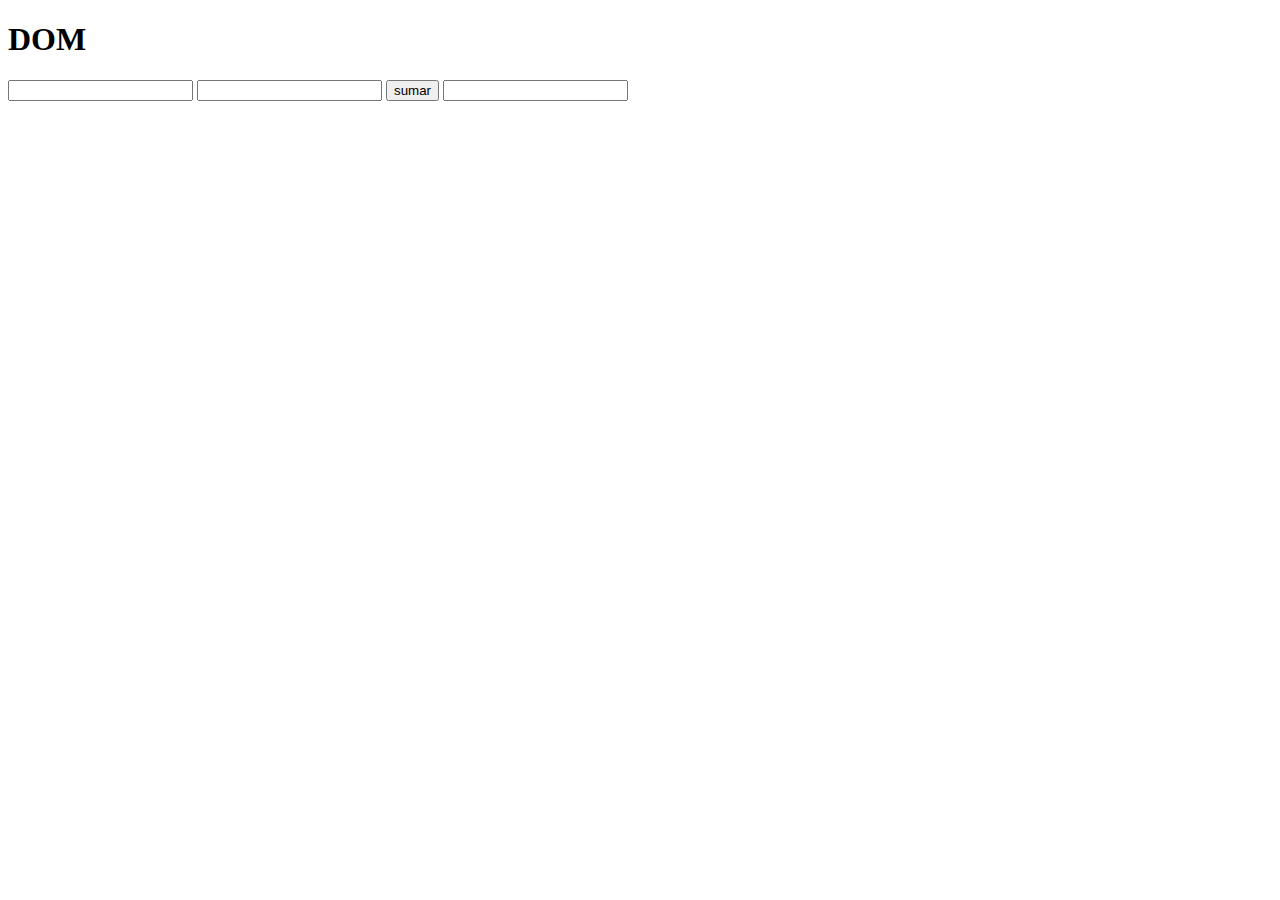
<file: Calculadora_MercyFlorez/tema10-DOM/index.html>
<!DOCTYPE html>
<html lang="en">
<head>
    <meta charset="UTF-8">
    <meta name="viewport" content="width=device-width, initial-scale=1.0">
    <title>DOM</title>
</head>
<body>
<h1 id="titulo" class="titlle">DOM</h1>
    <form action="">
        <input id="a" type="number">
        <input id="b" type="text">
        <input  id="buttonsumar" type="button" value="sumar">
        <input  id="c" type="text">
    </form>

<script src="./JS/main.js"></script>
</body>
</html>
</file>
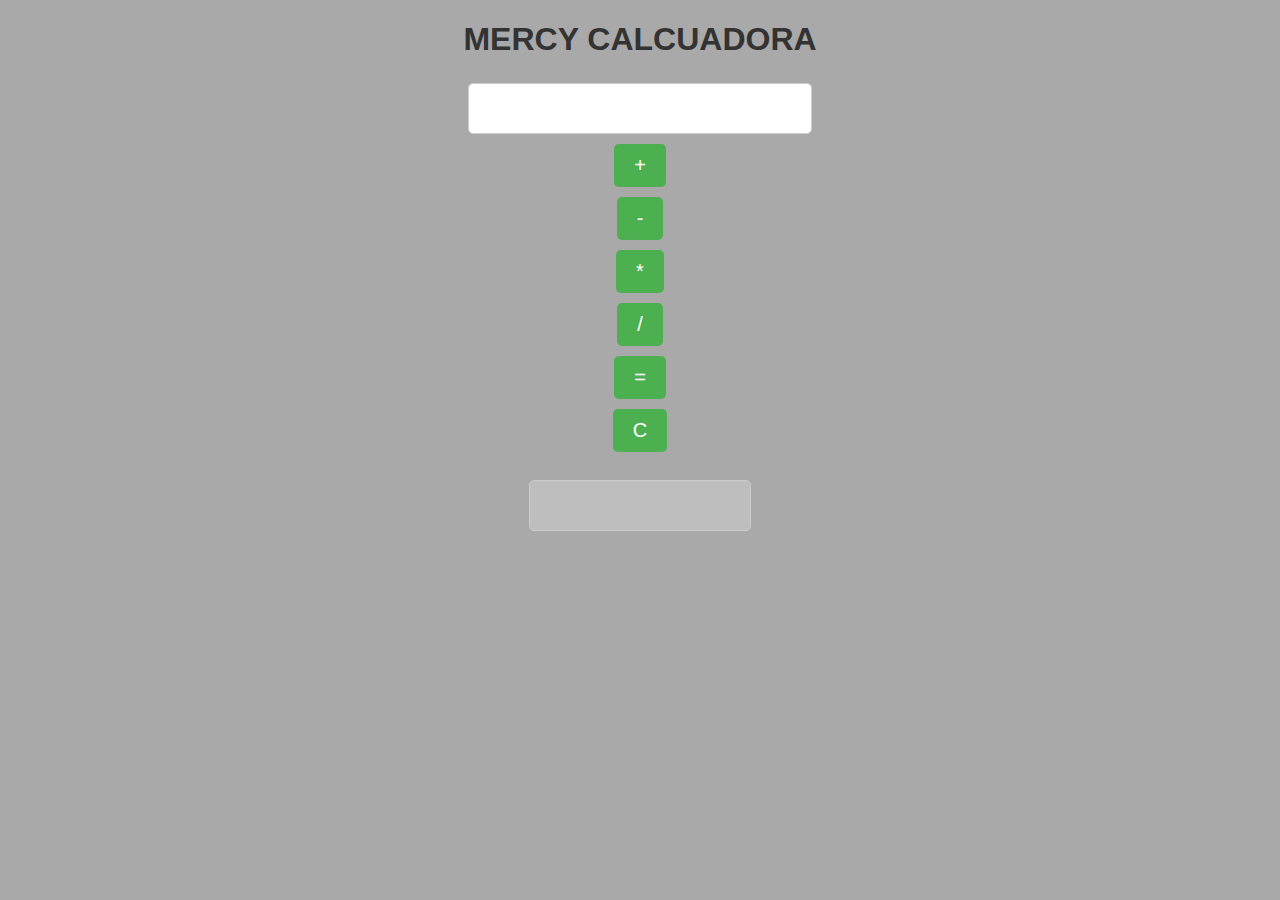
<file: Calculadora_MercyFlorez/tema10-DOM/Calculadora/indexcalculadora.html>
<!DOCTYPE html>
<html lang="en">
<head>
    <meta charset="UTF-8">
    <meta name="viewport" content="width=device-width, initial-scale=1.0">
    <link rel="stylesheet" href="CSS/style.css">
    <title>Calculadora DOM</title>
</head>
<body>
    <h1 id="titulo" class="titlle">MERCY CALCUADORA</h1>
    <form action="">
        
        <input type="number" id="numberInput">
        <button type="button" onclick="setOperation('+')">+</button>
        <button type="button" onclick="setOperation('-')">-</button>
        <button type="button" onclick="setOperation('*')">*</button>
        <button type="button" onclick="setOperation('/')">/</button>
        <button type="button" onclick="calculateResult()">=</button>
        <button type="button" onclick="clearDisplay()">C</button>
        <br>
        <input type="text" id="desabilitado" disabled>

    </form>
    <script src="./JS/maincalculadora.js"></script>
</body>
</html>
</file>
<file: Calculadora_MercyFlorez/tema10-DOM/Calculadora/CSS/style.css>
body {
    font-family: Arial, sans-serif;
    text-align: center;
    background-color: #f0f0f0;
    background-color:  darkgrey;
}

h1 {
    color: #333;
    margin-bottom: 20px;
}

form {
    display: flex;
    flex-direction: column;
    align-items: center;
}

input[type="number"],
input[type="text"] {
    padding: 10px;
    margin: 5px;
    border: 1px solid #ccc;
    border-radius: 5px;
    font-size: 25px;
}

button {
    padding: 10px 20px;
    margin: 5px;
    background-color: #4CAF50;
    color: white;
    border: none;
    border-radius: 5px;
    font-size: 20px;
    cursor: pointer;
}

button:hover {
    background-color: #3e8e41;
}

#desabilitado {
    width: 200px;
    text-align: right;
}
</file>
